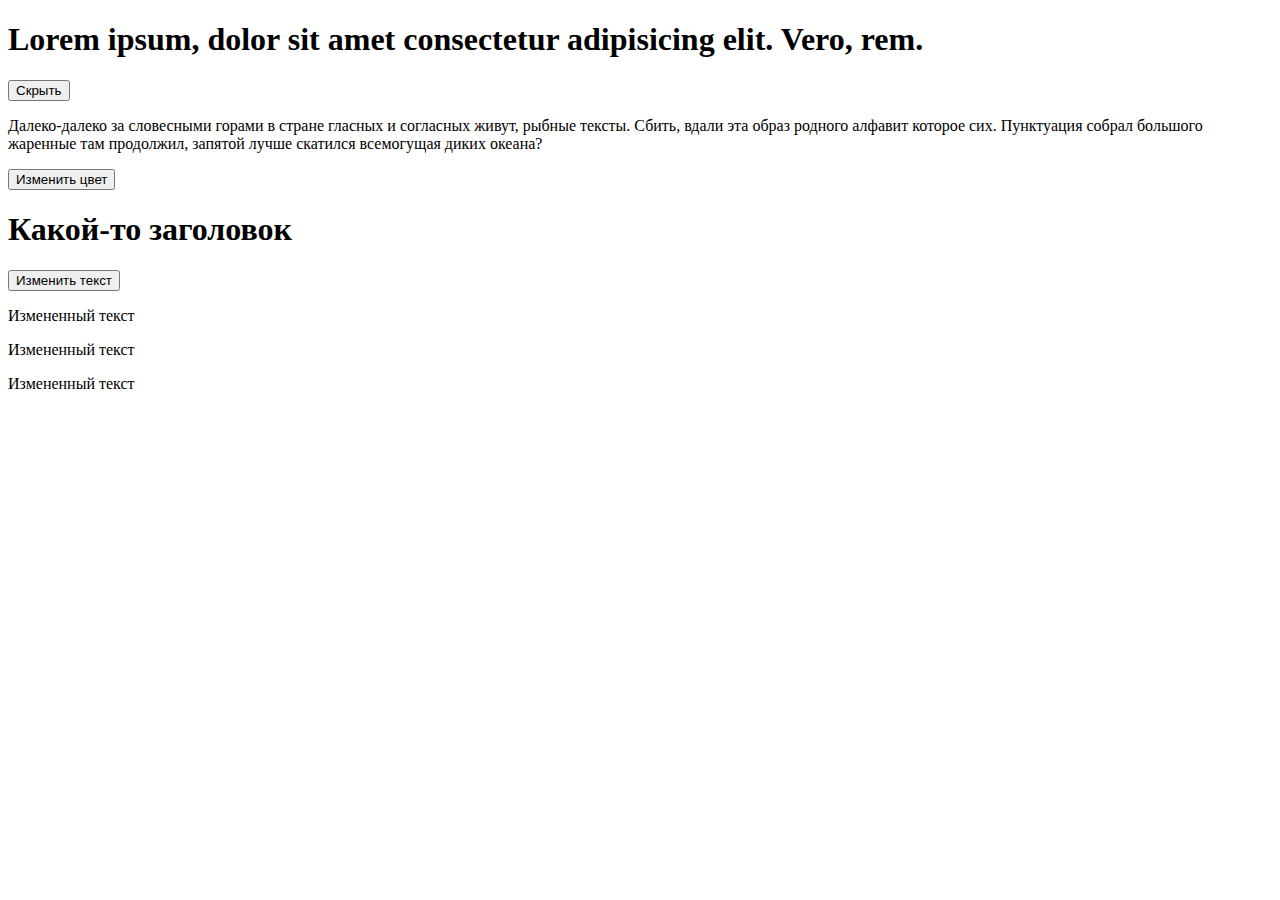
<file: indexDom.html>
<!DOCTYPE html>
<html lang="en">
<head>
    <meta charset="UTF-8">
    <meta name="viewport" content="width=device-width, initial-scale=1.0">
    <title>DOM</title>
</head>
<body>
    <h1 class="title">Lorem ipsum, dolor sit amet consectetur adipisicing elit. Vero, rem.</h1>
    <button class="btn">Скрыть</button>

    <p class="text__top">Далеко-далеко за словесными горами в стране гласных и согласных живут, рыбные тексты. Сбить, вдали эта образ родного алфавит которое сих. Пунктуация собрал большого жаренные там продолжил, запятой лучше скатился всемогущая диких океана?</p>
    <button class="btn_two">Изменить цвет</button>


    
    <h1 class="title_text">Какой-то заголовок</h1>
    <button class="title-text__btn">Изменить текст</button>


        <p class="description" >Какой-то текст.</p>
   
        <p class="description" >Какой то  текст..</p>
   
        <p class="description" >Какойто текст...</p>
    



<script>
    const titleClass = document.querySelector('.title')
    const btnEl = document.querySelector('.btn')

   
    btnEl.addEventListener('click', function (e) {
        if (titleClass.style.display === 'none' ) {
            titleClass.style.display = 'block';
            btnEl.textContent = 'Скрыть элемент';
            
        } else {
            titleClass.style.display = 'none';
            btnEl.textContent = 'Показать элемент'
        }
    });

    const titleTopEl = document.querySelector('.text__top');
    const btnEl2 = document.querySelector('.btn_two');

    btnEl2.addEventListener('click', function (e) {
            titleTopEl.style.color = 'blue'
    });
    
    const headingEl = document.querySelector('.title_text')
    const btnEl3 = document.querySelector('.title-text__btn')

    btnEl3.addEventListener('click', function (e) {
        headingEl.textContent = 'Привет, мир!'
    });

    const classFindText = document.querySelectorAll('.description')

    classFindText.forEach(element => {
        element.textContent = 'Измененный текст'
    })

</script>



</body>
</html>
</file>
